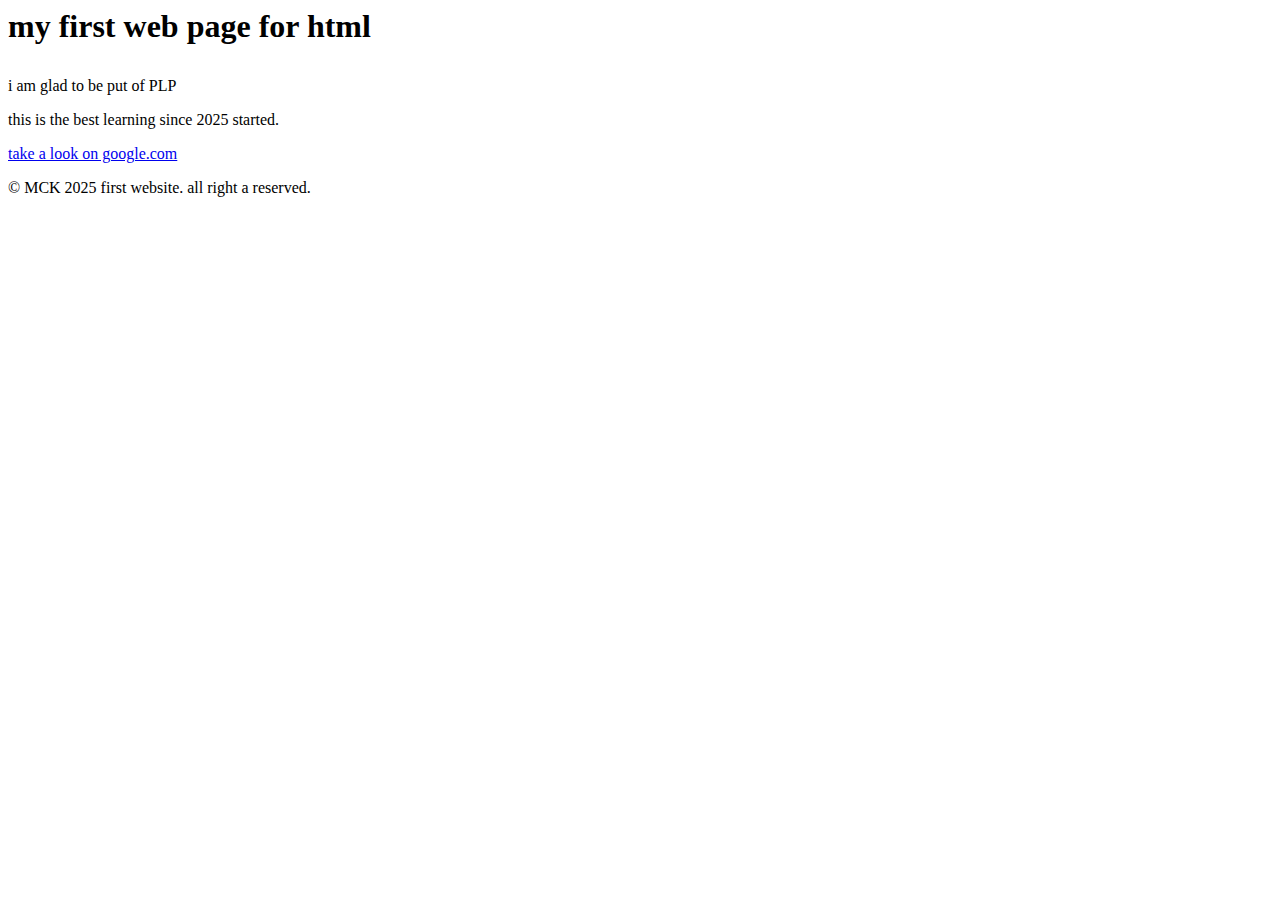
<file: copilot-codespaces-vscode/index.html>
<DOCTPYPE html>
    <html>
        <head>
            
            <title>MC first web page 2025</title>
            </head>
            <body>
                <header></header>
               <h1> <p> my first web page for html</p></h1>
               <p>i am glad to be put of PLP </p>
            </header>
            <main>
                <p>this is the best learning since 2025 started.</p>
                <a href="https://google.com">take a look on google.com</a>
            </main>
            <footer>
                <p>&copy; MCK 2025 first website. all right a reserved.</p>
            </footer>
    
        </body>
    </html>
</file>
